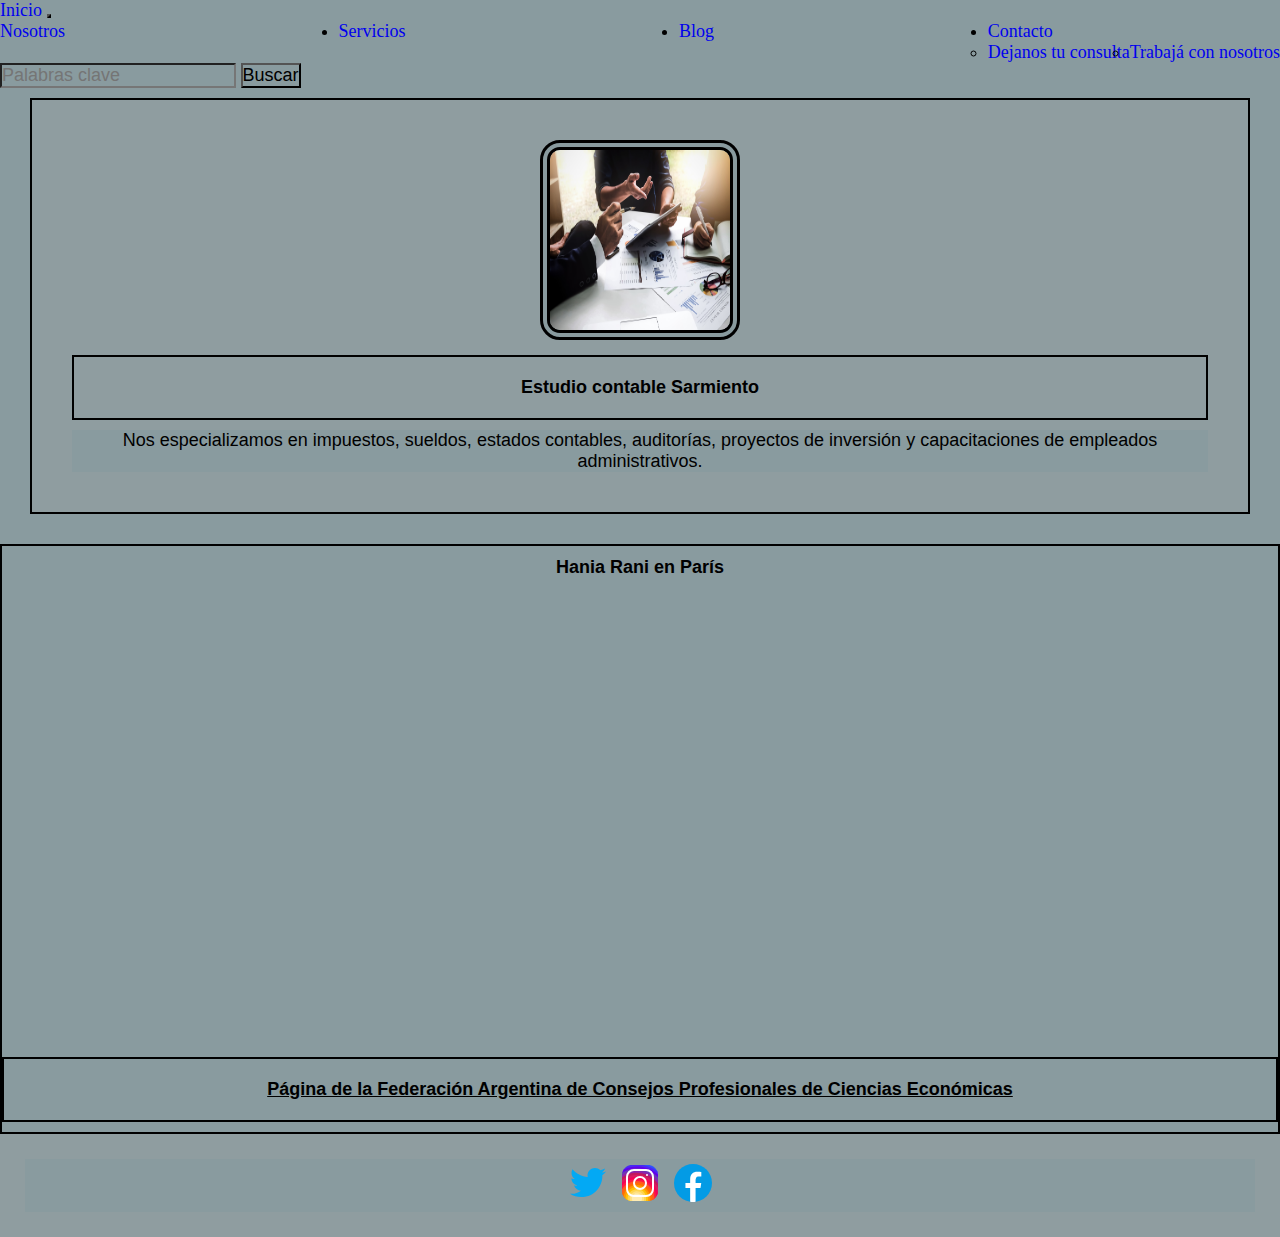
<file: index.html>
<!DOCTYPE html>
<html lang="en">
<head>
    <meta charset="UTF-8">
    <meta http-equiv="X-UA-Compatible" content="IE=edge">
    <meta name="viewport" content="width=device-width, initial-scale=1.0">
    <meta name="keywords" content="estudio contable Sarmiento San Juan">
    <meta name="description" content="Estudio contable Sarmiento. Contamos con un equipo interdisciplinario, buscamos prestar servicios de calidad a precios accesibles. ">
    <link href="https://cdn.jsdelivr.net/npm/bootstrap@5.3.0-alpha1/dist/css/bootstrap.min.css" rel="stylesheet" integrity="sha384-GLhlTQ8iRABdZLl6O3oVMWSktQOp6b7In1Zl3/Jr59b6EGGoI1aFkw7cmDA6j6gD" crossorigin="anonymous">
    <link rel="stylesheet" href="./css/estilos.css">
    <title>EstudioSarmiento-Index</title>
</head>
<body>
    <nav class="navbar navbar-expand-lg bg-body-tertiary">
        <div class="container-fluid">
        <a class="navbar-brand" href="index.html">Inicio</a>
        <button class="navbar-toggler" type="button" data-bs-toggle="collapse" data-bs-target="#navbarSupportedContent" aria-controls="navbarSupportedContent" aria-expanded="false" aria-label="Toggle navigation">
            <span class="navbar-toggler-icon"></span>
        </button>
        <div class="collapse navbar-collapse" id="navbarSupportedContent">
            <ul class="navbar-nav me-auto mb-2 mb-lg-0">
            <li class="nav-item">
                <a class="nav-link active" aria-current="page" href="./section/nosotros.html">Nosotros</a>
            </li>
            <li class="nav-item">
                <a class="nav-link active" href="./section/servicios.html">Servicios</a>
            </li>
            <li class="nav-item">
                <a class="nav-link active" href="./section/blog.html">Blog</a>
            </li>
            <li class="nav-item dropdown">
                <a class="nav-link dropdown-toggle active" href="./section/contacto.html" role="button" data-bs-toggle="dropdown" aria-expanded="false">
                Contacto
                </a>
                <ul class="dropdown-menu">
                <li><a class="dropdown-item" href="./section/contacto.html">Dejanos tu consulta</a></li>
                <li><a class="dropdown-item" href="./section/contacto.html">Trabajá con nosotros</a></li>
                </ul>
            </li>
            </ul>
            <form class="d-flex" role="search">
            <input class="form-control me-2" type="search" placeholder="Palabras clave" aria-label="Search">
            <button class="btn btn-dark" type="submit">Buscar</button>
            </form>
        </div>
        </div>
    </nav>

    <main class="container-fluid">
        <img class="img-fluid" id="mesa" src="./img/MesaEcS.jpeg" width="200" height="200" alt="Imagen de reunión en una mesa que se muestra arriba del nombre del estudio">
        <h1 class="containter-fluid">Estudio contable Sarmiento</h1>
        <p class= "container-fluid">Nos especializamos en impuestos, sueldos, estados contables, auditorías, proyectos de inversión y capacitaciones de empleados administrativos.</p>
    </main>

<section class="container-fluid" id="segundaparteindex">
    <div class="row">
        <div class="col-lg-6 col-md-6 col-sm-12">
            <h1 id="music">Hania Rani en París</h1>
            <iframe id="musicv" width="560" height="315" src="https://www.youtube.com/embed/J5oZ80Daduc" title="YouTube video player" frameborder="0" allow="accelerometer; autoplay; clipboard-write; encrypted-media; gyroscope; picture-in-picture" allowfullscreen></iframe>
        </div>
        <div class="container fluid col-lg-6 col-md-6 col-sm-12">
        <h1 id="linkfa">
            <a id="linkfacpce" href="https://www.facpce.org.ar/" target="_blank">Página de la Federación Argentina de Consejos Profesionales de Ciencias Económicas</a>
        </h1>
        </div>
</div>
</section> 
    <footer>
        <div class="redes">
            <a href="https://www.twitter.com/" target="_blank"> <img src="./img/icons8-twitter.svg" alt="ícono de Twitter, pájaro azul"></a> 
            <a href="https://www.instagram.com/" target="_blank"> <img src="./img/icons8-instagram.svg" alt="ícono de Instagram, cámara con fondo naranja, blanco y violeta"></a>
            <a href="https://www.facebook.com/" target="_blank"> <img src="./img/icons8-facebook-nuevo.svg" alt="ícono de Facebook, f blanca con fondo azul"></a>
        </div>
    </footer>
    <script src="https://cdn.jsdelivr.net/npm/bootstrap@5.3.0-alpha1/dist/js/bootstrap.bundle.min.js" integrity="sha384-w76AqPfDkMBDXo30jS1Sgez6pr3x5MlQ1ZAGC+nuZB+EYdgRZgiwxhTBTkF7CXvN" crossorigin="anonymous"></script>
</body>
</html>
</file>
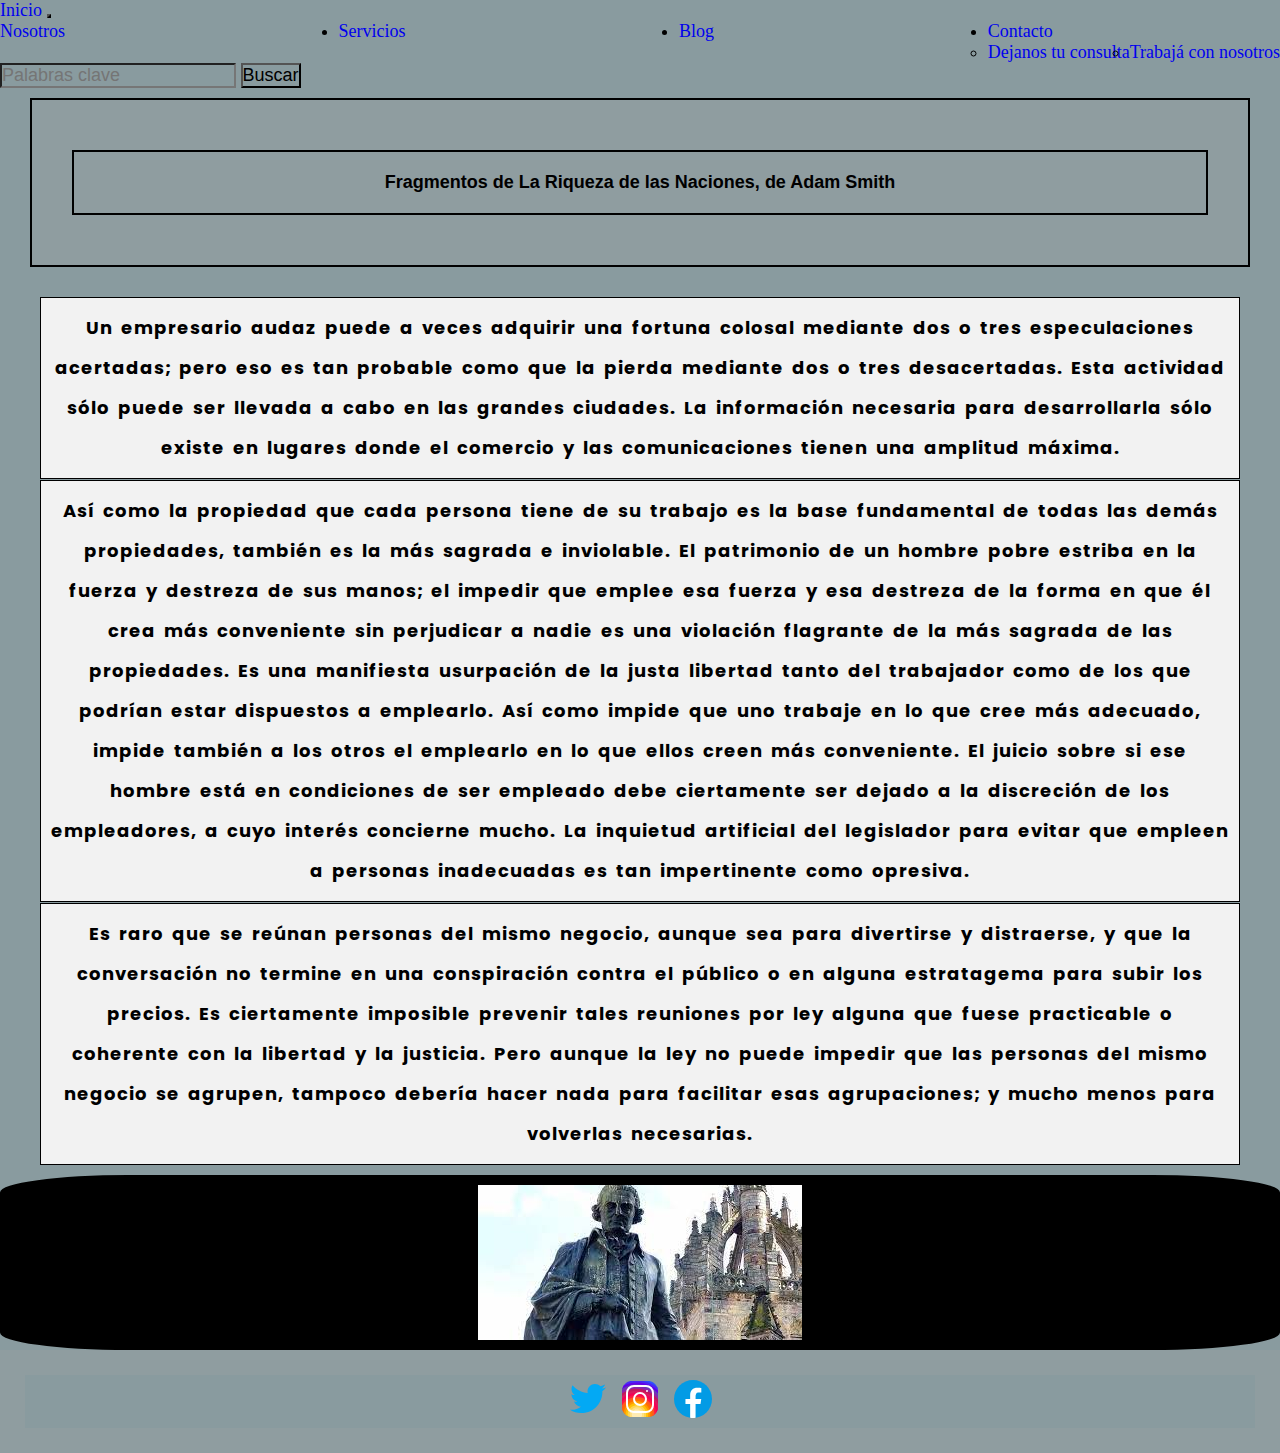
<file: section/blog.html>
<!DOCTYPE html>
<html lang="en">
<head>
    <meta charset="UTF-8">
    <meta http-equiv="X-UA-Compatible" content="IE=edge">
    <meta name="viewport" content="width=device-width, initial-scale=1.0">
    <link href="https://cdn.jsdelivr.net/npm/bootstrap@5.3.0-alpha1/dist/css/bootstrap.min.css" rel="stylesheet" integrity="sha384-GLhlTQ8iRABdZLl6O3oVMWSktQOp6b7In1Zl3/Jr59b6EGGoI1aFkw7cmDA6j6gD" crossorigin="anonymous">
    <link rel="stylesheet" href="../css/estilos.css">
    <title>EstudioSarmiento-Blog</title>
</head>
<body>
    <header>
        <nav class="navbar navbar-expand-lg bg-body-tertiary">
            <div class="container-fluid">
            <a class="navbar-brand" href="../index.html">Inicio</a>
            <button class="navbar-toggler" type="button" data-bs-toggle="collapse" data-bs-target="#navbarSupportedContent" aria-controls="navbarSupportedContent" aria-expanded="false" aria-label="Toggle navigation">
                <span class="navbar-toggler-icon"></span>
            </button>
            <div class="collapse navbar-collapse" id="navbarSupportedContent">
                <ul class="navbar-nav me-auto mb-2 mb-lg-0">
                <li class="nav-item">
                    <a class="nav-link active" aria-current="page" href="../section/nosotros.html">Nosotros</a>
                </li>
                <li class="nav-item">
                    <a class="nav-link active" href="../section/servicios.html">Servicios</a>
                </li>
                <li class="nav-item">
                    <a class="nav-link active" href="../section/blog.html">Blog</a>
                </li>
                <li class="nav-item dropdown">
                    <a class="nav-link dropdown-toggle active" href="../section/contacto.html" role="button" data-bs-toggle="dropdown" aria-expanded="false">
                    Contacto
                    </a>
                    <ul class="dropdown-menu">
                    <li><a class="dropdown-item" href="../section/contacto.html">Dejanos tu consulta</a></li>
                    <li><a class="dropdown-item" href="../section/contacto.html">Trabajá con nosotros</a></li>
                    </ul>
                </li>
                </ul>
                <form class="d-flex" role="search">
                <input class="form-control me-2" type="search" placeholder="Palabras clave" aria-label="Search">
                <button class="btn btn-dark" type="submit">Buscar</button>
                </form>
            </div>
            </div>
        </nav>
</header>
    <main class="container-fluid">
        <h1>Fragmentos de La Riqueza de las Naciones, de Adam Smith</h1>
    </main>
    <section class="container-fluid">
        <p>
            Un empresario audaz puede a veces adquirir una fortuna colosal mediante dos o tres especulaciones acertadas; 
            pero eso es tan probable como que la pierda mediante dos o tres desacertadas. Esta actividad sólo puede ser 
            llevada a cabo en las grandes ciudades. La información necesaria para desarrollarla sólo existe en lugares
            donde el comercio y las comunicaciones tienen una amplitud máxima.
        </p>
        <p>
            Así como la propiedad que cada persona tiene de su trabajo es la base fundamental de todas las demás propiedades, 
            también es la más sagrada e inviolable. El patrimonio de un hombre pobre estriba en la fuerza y destreza de sus 
            manos; el impedir que emplee esa fuerza y esa destreza de la forma en que él crea más conveniente sin perjudicar
            a nadie es una violación flagrante de la más sagrada de las propiedades. Es una manifiesta usurpación de la justa 
            libertad tanto del trabajador como de los que podrían estar dispuestos a emplearlo. Así como impide que uno trabaje 
            en lo que cree más adecuado, impide también a los otros el emplearlo en lo que ellos creen más conveniente.
            El juicio sobre si ese hombre está en condiciones de ser empleado debe ciertamente ser dejado a la discreción de los
            empleadores, a cuyo interés concierne mucho. La inquietud artificial del legislador para evitar que empleen a 
            personas inadecuadas es tan impertinente como opresiva.
        </p>
        <p>
            Es raro que se reúnan personas del mismo negocio, aunque sea para divertirse y distraerse, y que la conversación no
            termine en una conspiración contra el público o en alguna estratagema para subir los precios. Es ciertamente imposible
            prevenir tales reuniones por ley alguna que fuese practicable o coherente con la libertad y la justicia. Pero aunque la 
            ley no puede impedir que las personas del mismo negocio se agrupen, tampoco debería hacer nada para facilitar esas 
            agrupaciones; y mucho menos para volverlas necesarias.
        </p>
    </section>
    <div id="Adam">
            <img class="img-fluid" src="../img/Adam_Smith.jpeg" alt="escultura de Adam Smith">
    </div>
    <footer>
        <div class="redes">
            <a href="https://www.twitter.com/" target="_blank"> <img src="../img/icons8-twitter.svg" alt="ícono de Twitter, pájaro azul"></a> 
            <a href="https://www.instagram.com/" target="_blank"> <img src="../img/icons8-instagram.svg" alt="ícono de Instagram, cámara con fondo naranja, blanco y violeta"></a>
            <a href="https://www.facebook.com/" target="_blank"> <img src="../img/icons8-facebook-nuevo.svg" alt="ícono de Facebook, f blanca con fondo azul"></a>
        </div>
    </footer>
    <script src="https://cdn.jsdelivr.net/npm/bootstrap@5.3.0-alpha1/dist/js/bootstrap.bundle.min.js" integrity="sha384-w76AqPfDkMBDXo30jS1Sgez6pr3x5MlQ1ZAGC+nuZB+EYdgRZgiwxhTBTkF7CXvN" crossorigin="anonymous"></script>
</body>
</html>
</file>
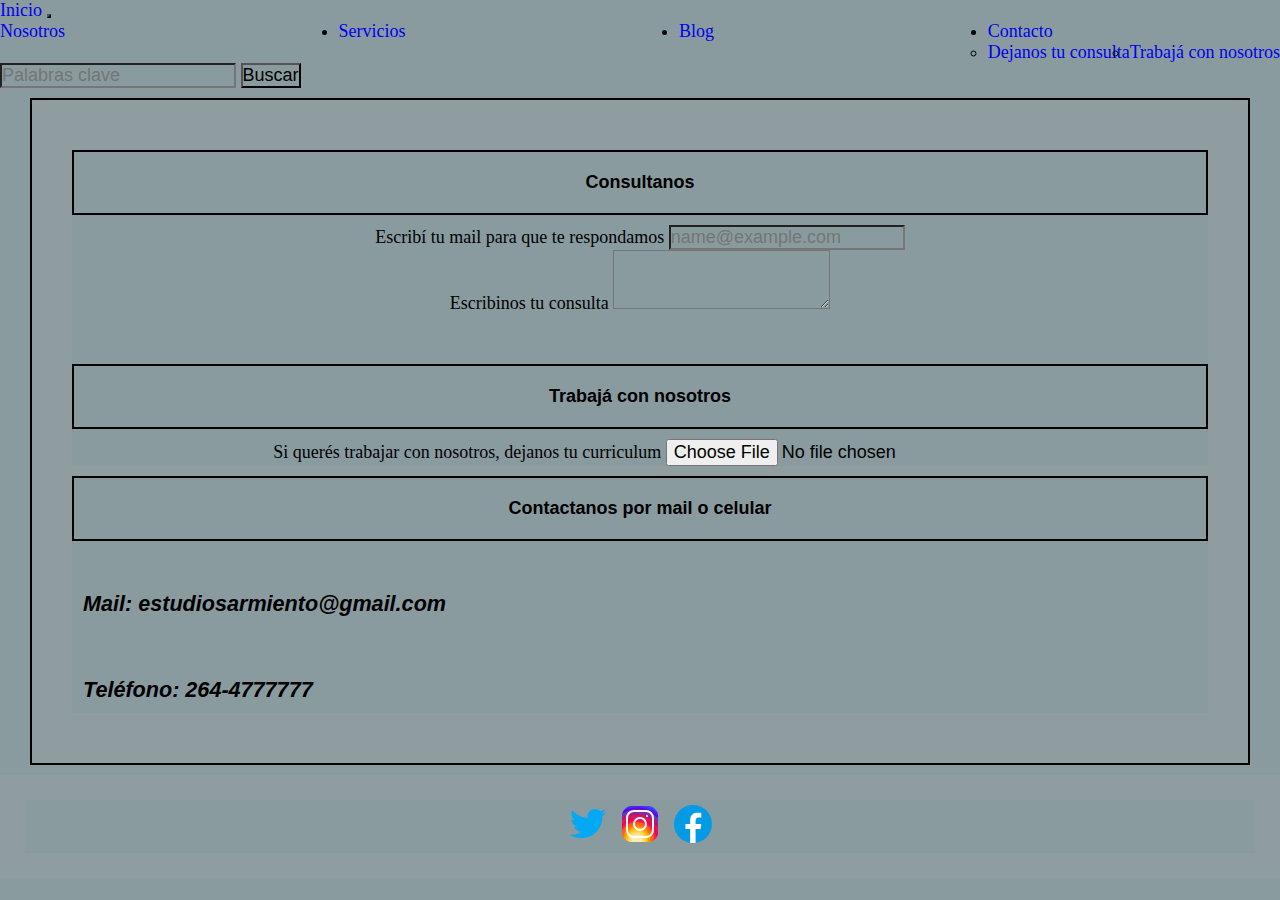
<file: section/contacto.html>
<!DOCTYPE html>
<html lang="en">
<head>
    <meta charset="UTF-8">
    <meta http-equiv="X-UA-Compatible" content="IE=edge">
    <meta name="viewport" content="width=device-width, initial-scale=1.0">
    <link href="https://cdn.jsdelivr.net/npm/bootstrap@5.3.0-alpha1/dist/css/bootstrap.min.css" rel="stylesheet" integrity="sha384-GLhlTQ8iRABdZLl6O3oVMWSktQOp6b7In1Zl3/Jr59b6EGGoI1aFkw7cmDA6j6gD" crossorigin="anonymous">
    <link rel="stylesheet" href="../css/estilos.css">
    <title>EstudioSarmiento-Contacto</title>
</head>
<body>
    <header>
        <nav class="navbar navbar-expand-lg bg-body-tertiary">
            <div class="container-fluid">
            <a class="navbar-brand" href="../index.html">Inicio</a>
            <button class="navbar-toggler" type="button" data-bs-toggle="collapse" data-bs-target="#navbarSupportedContent" aria-controls="navbarSupportedContent" aria-expanded="false" aria-label="Toggle navigation">
                <span class="navbar-toggler-icon"></span>
            </button>
            <div class="collapse navbar-collapse" id="navbarSupportedContent">
                <ul class="navbar-nav me-auto mb-2 mb-lg-0">
                <li class="nav-item">
                    <a class="nav-link active" aria-current="page" href="../section/nosotros.html">Nosotros</a>
                </li>
                <li class="nav-item">
                    <a class="nav-link active" href="../section/servicios.html">Servicios</a>
                </li>
                <li class="nav-item">
                    <a class="nav-link active" href="../section/blog.html">Blog</a>
                </li>
                <li class="nav-item dropdown">
                    <a class="nav-link dropdown-toggle active" href="../section/contacto.html" role="button" data-bs-toggle="dropdown" aria-expanded="false">
                    Contacto
                    </a>
                    <ul class="dropdown-menu">
                    <li><a class="dropdown-item" href="../section/contacto.html">Dejanos tu consulta</a></li>
                    <li><a class="dropdown-item" href="../section/contacto.html">Trabajá con nosotros</a></li>
                    </ul>
                </li>
                </ul>
                <form class="d-flex" role="search">
                <input class="form-control me-2" type="search" placeholder="Palabras clave" aria-label="Search">
                <button class="btn btn-dark" type="submit">Buscar</button>
                </form>
            </div>
            </div>
        </nav>
    </header>    
    <main class="container-fluid contmain">
        <section class="gridscontacto col-lg-8">
            <div id="c1" class="forms">
                <h1>Consultanos</h1>
                    <div class="mb-3">
                    <label for="exampleFormControlInput1" class="form-label">Escribí tu mail para que te respondamos</label>
                    <input type="email" class="form-control" id="exampleFormControlInput1" placeholder="name@example.com">
                    </div>
                    <div class="mb-3">
                        <label for="exampleFormControlTextarea1" class="form-label">Escribinos tu consulta</label>
                    <textarea class="form-control" id="exampleFormControlTextarea1" rows="3"></textarea>
                    </div>
            </div>
            <div id="c2">
                <h1>Trabajá con nosotros</h1>
                <div>
                    <label for="formFileLg" class="form-label">Si querés trabajar con nosotros, dejanos tu curriculum</label>
                    <input class="form-control form-control-lg" id="formFileLg" type="file">
                </div>
            </div>
</section>
<section class="contactos col-lg-8">
        <h1 class="contactanos">Contactanos por mail o celular</h1>
        <h2 class="mail">Mail: estudiosarmiento@gmail.com</h2>
        <h2 class="tel">Teléfono: 264-4777777</h2>
</section>
    </main>
    <footer class="pcv">
        <div class="redes">
            <a href="https://www.twitter.com/" target="_blank"> <img src="../img/icons8-twitter.svg" alt="ícono de Twitter, pájaro azul"></a> 
            <a href="https://www.instagram.com/" target="_blank"> <img src="../img/icons8-instagram.svg" alt="ícono de Instagram, cámara con fondo naranja, blanco y violeta"></a>
            <a href="https://www.facebook.com/" target="_blank"> <img src="../img/icons8-facebook-nuevo.svg" alt="ícono de Facebook, f blanca con fondo azul"></a>
        </div>
    </footer>
    <script src="https://cdn.jsdelivr.net/npm/bootstrap@5.3.0-alpha1/dist/js/bootstrap.bundle.min.js" integrity="sha384-w76AqPfDkMBDXo30jS1Sgez6pr3x5MlQ1ZAGC+nuZB+EYdgRZgiwxhTBTkF7CXvN" crossorigin="anonymous"></script>
</body>
</html>
</file>
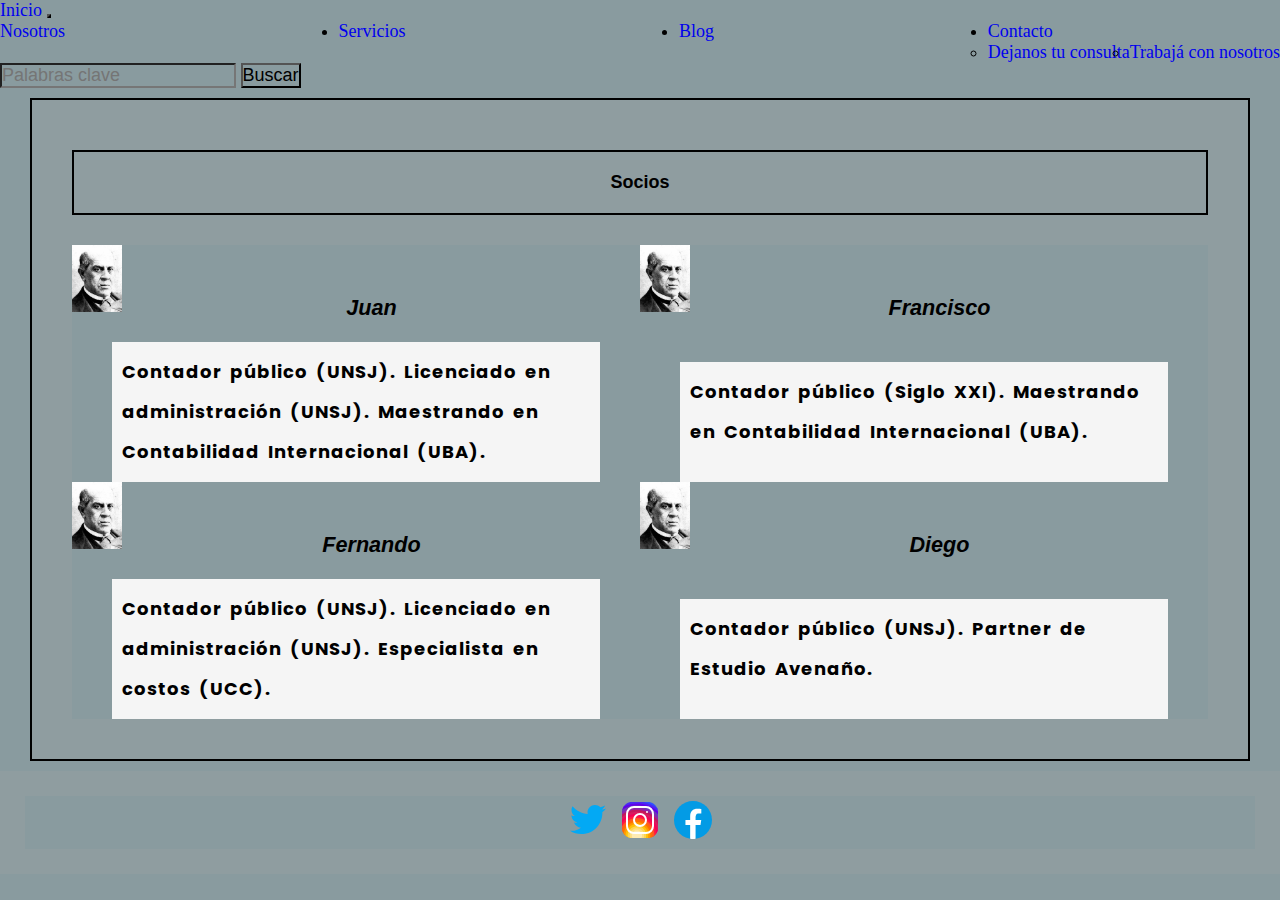
<file: section/nosotros.html>
<!DOCTYPE html>
<html lang="en">
<head>
    <meta charset="UTF-8">
    <meta http-equiv="X-UA-Compatible" content="IE=edge">
    <meta name="viewport" content="width=device-width, initial-scale=1.0">
    <link href="https://cdn.jsdelivr.net/npm/bootstrap@5.3.0-alpha1/dist/css/bootstrap.min.css" rel="stylesheet" integrity="sha384-GLhlTQ8iRABdZLl6O3oVMWSktQOp6b7In1Zl3/Jr59b6EGGoI1aFkw7cmDA6j6gD" crossorigin="anonymous">
    <link rel="stylesheet" href="../css/estilos.css">
    <title>EstudioSarmiento-Nosotros</title>
</head>
<body>
    <header>
        <nav class="navbar navbar-expand-lg bg-body-tertiary">
            <div class="container-fluid">
            <a class="navbar-brand" href="../index.html">Inicio</a>
            <button class="navbar-toggler" type="button" data-bs-toggle="collapse" data-bs-target="#navbarSupportedContent" aria-controls="navbarSupportedContent" aria-expanded="false" aria-label="Toggle navigation">
                <span class="navbar-toggler-icon"></span>
            </button>
            <div class="collapse navbar-collapse" id="navbarSupportedContent">
                <ul class="navbar-nav me-auto mb-2 mb-lg-0">
                <li class="nav-item">
                    <a class="nav-link active" aria-current="page" href="../section/nosotros.html">Nosotros</a>
                </li>
                <li class="nav-item">
                    <a class="nav-link active" href="../section/servicios.html">Servicios</a>
                </li>
                <li class="nav-item">
                    <a class="nav-link active" href="../section/blog.html">Blog</a>
                </li>
                <li class="nav-item dropdown">
                    <a class="nav-link dropdown-toggle active" href="../section/contacto.html" role="button" data-bs-toggle="dropdown" aria-expanded="false">
                    Contacto
                    </a>
                    <ul class="dropdown-menu">
                    <li><a class="dropdown-item" href="../section/contacto.html">Dejanos tu consulta</a></li>
                    <li><a class="dropdown-item" href="../section/contacto.html">Trabajá con nosotros</a></li>
                    </ul>
                </li>
                </ul>
                <form class="d-flex" role="search">
                <input class="form-control me-2" type="search" placeholder="Palabras clave" aria-label="Search">
                <button class="btn btn-dark" type="submit">Buscar</button>
                </form>
            </div>
        </nav>
    </header>
    <main class="container-fluid">
        <h1 style="color: black;">Socios</h1>
        <section class="gridsNosotros">
        <div class="miembros1"><h2 class="miembroJ">Juan</h2>
            <img id="JuanS" src="../img/Sarmiento.jpeg" alt="foto de Juan">
        <p class="infomiembroJ"> 
            Contador público (UNSJ). Licenciado en administración (UNSJ). Maestrando en Contabilidad Internacional (UBA).
        </p></div>
        <div class="miembros2"><h2 class="miembroJf">Francisco</h2>
            <img id="Jf" src="../img/Sarmiento.jpeg" alt="Foto de Francisco">
        <p class="infomiembroJf">Contador público (Siglo XXI). Maestrando en Contabilidad Internacional (UBA).</p></div>
        <div class="miembros3"><h2 class="miembroF">Fernando</h2> 
            <img id="Fd" src="../img/Sarmiento.jpeg" alt="Foto de Fernando">
        <p class="infomiembroF">Contador público (UNSJ). Licenciado en administración (UNSJ). Especialista en costos (UCC).</p> </div>
        <div class="miembros4"><h2 class="miembroD">Diego</h2> 
            <img id="Diego" src="../img/Sarmiento.jpeg" alt="Foto de Diego"> 
        <p class="infomiembroD">Contador público (UNSJ). Partner de Estudio Avenaño.</p> </div>
        </section>
    </main>
    <footer>
        <div class="redes">
            <a href="https://www.twitter.com/" target="_blank"> <img src="../img/icons8-twitter.svg" alt="ícono de Twitter, pájaro azul"></a> 
            <a href="https://www.instagram.com/" target="_blank"> <img src="../img/icons8-instagram.svg" alt="ícono de Instagram, cámara con fondo naranja, blanco y violeta"></a>
            <a href="https://www.facebook.com/" target="_blank"> <img src="../img/icons8-facebook-nuevo.svg" alt="ícono de Facebook, f blanca con fondo azul"></a>
        </div>
    </footer>
</div>
<script src="https://cdn.jsdelivr.net/npm/bootstrap@5.3.0-alpha1/dist/js/bootstrap.bundle.min.js" integrity="sha384-w76AqPfDkMBDXo30jS1Sgez6pr3x5MlQ1ZAGC+nuZB+EYdgRZgiwxhTBTkF7CXvN" crossorigin="anonymous"></script>
</body>
</html>
</file>
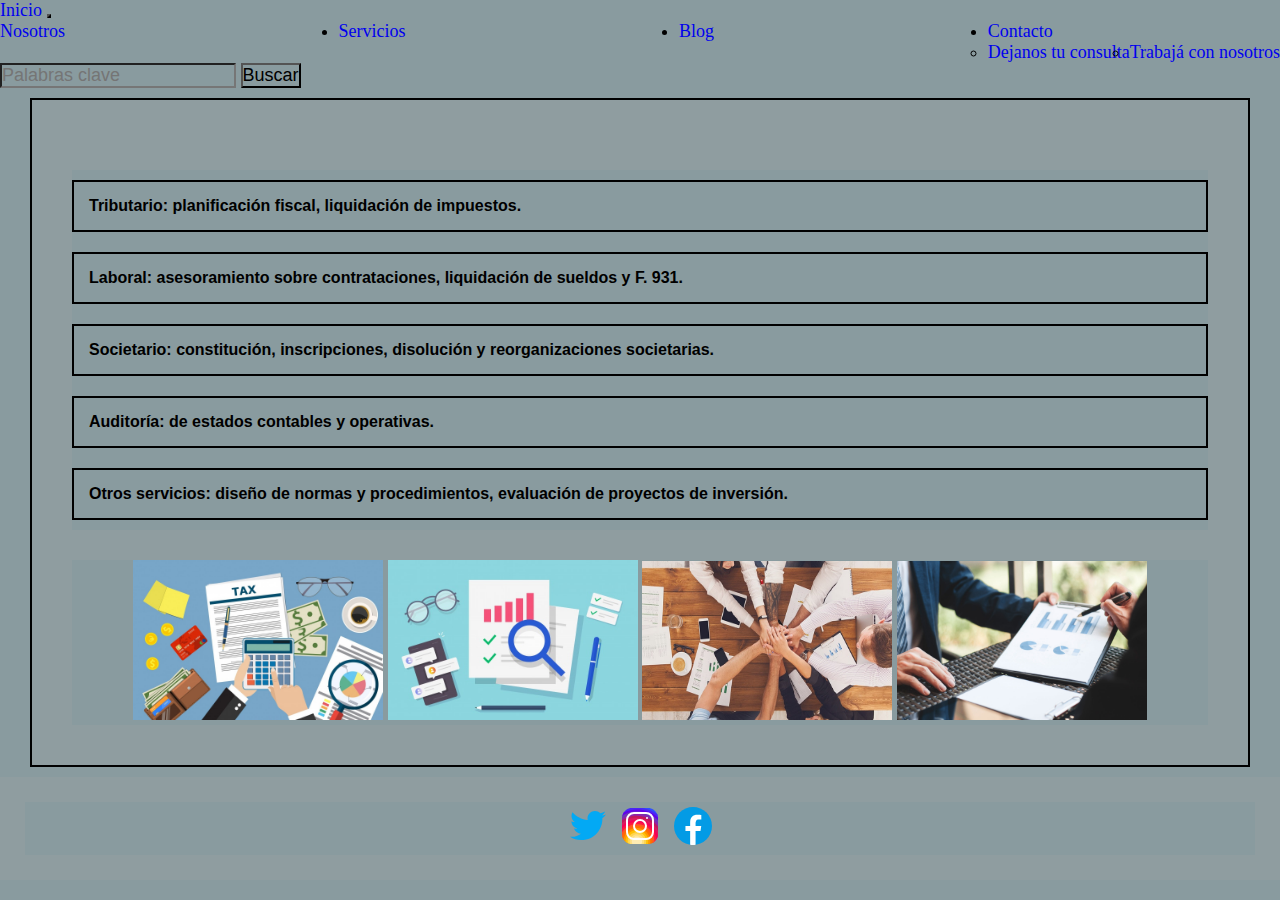
<file: section/servicios.html>
<!DOCTYPE html>
<html lang="en">
<head>
    <meta charset="UTF-8">
    <meta http-equiv="X-UA-Compatible" content="IE=edge">
    <meta name="viewport" content="width=device-width, initial-scale=1.0">
    <link href="https://cdn.jsdelivr.net/npm/bootstrap@5.3.0-alpha1/dist/css/bootstrap.min.css" rel="stylesheet" integrity="sha384-GLhlTQ8iRABdZLl6O3oVMWSktQOp6b7In1Zl3/Jr59b6EGGoI1aFkw7cmDA6j6gD" crossorigin="anonymous">
    <link rel="stylesheet" href="../css/estilos.css">
    <title>EstudioSarmiento-Servicios</title>
</head>
<body>
    <header>
        <nav class="navbar navbar-expand-lg bg-body-tertiary">
            <div class="container-fluid">
            <a class="navbar-brand" href="../index.html">Inicio</a>
            <button class="navbar-toggler" type="button" data-bs-toggle="collapse" data-bs-target="#navbarSupportedContent" aria-controls="navbarSupportedContent" aria-expanded="false" aria-label="Toggle navigation">
                <span class="navbar-toggler-icon"></span>
            </button>
            <div class="collapse navbar-collapse" id="navbarSupportedContent">
                <ul class="navbar-nav me-auto mb-2 mb-lg-0">
                <li class="nav-item">
                    <a class="nav-link active" aria-current="page" href="../section/nosotros.html">Nosotros</a>
                </li>
                <li class="nav-item">
                    <a class="nav-link active" href="../section/servicios.html">Servicios</a>
                </li>
                <li class="nav-item">
                    <a class="nav-link active" href="../section/blog.html">Blog</a>
                </li>
                <li class="nav-item dropdown">
                    <a class="nav-link dropdown-toggle active" href="../section/contacto.html" role="button" data-bs-toggle="dropdown" aria-expanded="false">
                    Contacto
                    </a>
                    <ul class="dropdown-menu">
                    <li><a class="dropdown-item" href="../section/contacto.html">Dejanos tu consulta</a></li>
                    <li><a class="dropdown-item" href="../section/contacto.html">Trabajá con nosotros</a></li>
                    </ul>
                </li>
                </ul>
                <form class="d-flex" role="search">
                <input class="form-control me-2" type="search" placeholder="Palabras clave" aria-label="Search">
                <button class="btn btn-dark" type="submit">Buscar</button>
                </form>
            </div>
        </nav>
    </header>
    <main class="container-fluid">
        <section class="grillaServicios container-fluid">
        <!-- Por la brevedad de los textos, usé solo h1 y no otra etiqueta -->
            <h1 class="servicios">Tributario: planificación fiscal, liquidación de impuestos.</ßh1>
            <h1 class="servicios">Laboral: asesoramiento sobre contrataciones, liquidación de sueldos y F. 931.</h1>
            <h1 class="servicios">Societario: constitución, inscripciones, disolución y reorganizaciones societarias.</h1>
            <h1 class="servicios">Auditoría: de estados contables y operativas.</h1>
            <h1 class="servicios">Otros servicios: diseño de normas y procedimientos, evaluación de proyectos de inversión.</h1>
        </section>
        <section class="imgservicios">
            <img id="imgtrib" src="../img/Tributario.jpeg" alt="planillas de liquidación impuestos y una calculadora">
            <img id="imgaud" src="../img/audit.jpeg" alt="hojas de trabajo con gráfico de barra y lentes">
            <img id="imgsoc" src="../img/sociedades.jpeg" alt="manos juntas sobre una mesa">
            <img id="imgpdi" src="../img/proyectodeinv.jpeg" alt="persona explicando a otra con un cuaderno con gráficos">
        </section>
    </main>
    <footer>
        <div class="redes">
            <a href="https://www.twitter.com/" target="_blank"> <img src="../img/icons8-twitter.svg" alt="ícono de Twitter, pájaro azul"></a> 
            <a href="https://www.instagram.com/" target="_blank"> <img src="../img/icons8-instagram.svg" alt="ícono de Instagram, cámara con fondo naranja, blanco y violeta"></a>
            <a href="https://www.facebook.com/" target="_blank"> <img src="../img/icons8-facebook-nuevo.svg" alt="ícono de Facebook, f blanca con fondo azul"></a>
        </div>
    </footer>
<script src="https://cdn.jsdelivr.net/npm/bootstrap@5.3.0-alpha1/dist/js/bootstrap.bundle.min.js" integrity="sha384-w76AqPfDkMBDXo30jS1Sgez6pr3x5MlQ1ZAGC+nuZB+EYdgRZgiwxhTBTkF7CXvN" crossorigin="anonymous"></script>
</body>
</html>
</file>
<file: css/estilos.css>
@charset "UTF-8";
@import url("https://fonts.googleapis.com/css2?family=Poppins:ital@0;1&family=Roboto:ital@0;1&display=swap");
/* Estilo general */
* {
  margin: 0;
  padding: 0;
  text-decoration: none;
  background-color: rgb(137, 155, 159);
  background-image: 1;
  box-sizing: border-box;
  font-size: large;
}

main {
  text-align: center;
  background-color: rgb(143, 157, 160);
  padding: 40px;
  margin: 10px 30px 10px 30px;
  border: 2px solid black;
}

h1 {
  text-align: center;
  background-color: rgb(143, 157, 160);
  padding: 20px;
  margin: 10px 0px 10px 0px;
  border: 2px solid black;
}

h2 {
  text-align: left;
  font-style: italic;
  font-size: 15px;
  padding: 10px;
  margin: 40px 20px 10px 1px;
  color: black;
}

footer {
  text-align: center;
  padding: 25px;
  height: 5 px;
  background-color: rgb(143, 157, 160);
}

section {
  margin-top: 30px;
}
section p {
  padding: 10px;
  text-align: center;
  font-family: "Poppins", sans-serif;
  font-style: normal;
  font-weight: bold;
  line-height: 40px;
  letter-spacing: 1px;
  word-spacing: 3px;
  color: black;
  margin-top: 1px;
  margin-right: 40px;
  margin-left: 40px;
  border: solid black 1px;
  border-color: black;
  background-color: rgb(242, 242, 242);
}

article {
  text-align: center;
  background-color: rgb(137, 155, 159);
  padding: 40px;
  margin: 10px 20px 10px 20px;
}

/* Footer */
.pcv {
  position: relative;
  bottom: 0%;
  margin-bottom: 0px;
}

/* Quiebres */
@media (min-width: 500px) {
  h1 {
    background: rgb(143, 157, 160);
  }
  h2 {
    font-style: italic;
    font-size: larger;
  }
  .grillaServicios {
    display: grid;
    grid-template-columns: 50% 50%;
  }
  .gridsNosotros {
    display: grid;
    grid-template-areas: "miembros1 miembros2" "miembros3 miembros4";
    grid-template-columns: 50% 50%;
  }
  nav ul {
    display: flex;
    justify-content: space-between;
  }
  footer {
    margin-top: 0px;
  }
}
@media (min-width: 768px) {
  h1, h2, p {
    font-family: "Franklin Gothic Medium", "Arial Narrow", Arial, sans-serif;
  }
  h2 {
    font-style: italic;
  }
}
@media (min-width: 1024px) {
  h1 {
    background: none;
  }
  h2 {
    color: black;
  }
}
/* Estilo */
#mesa {
  border: 10px double black;
  border-radius: 10%;
}

#segundaparteindex {
  border: 2px solid black;
}

#linkfacpce {
  text-decoration: underline;
  color: black;
}

#linkfa {
  margin-top: 148px;
}

#music {
  color: black;
  padding: 1px;
  text-align: center;
  -webkit-text-decoration: solid;
          text-decoration: solid;
  border: 1px black;
}

#musicv {
  width: 100%;
  padding: 1px;
  text-align: center;
  -webkit-text-decoration: solid;
          text-decoration: solid;
  border: 1px black;
}

/* Animaciones, transformaciones y transiciones */
#linkfacpce {
  transition: all 2s;
}

#linkfacpce:hover {
  border: 1px solid blue;
}

/* Estilo */
#Adam {
  display: flex;
  justify-content: center;
  margin-top: 10px;
  border: 10px double black;
  border-radius: 10%;
  background-color: black;
}

/* Estilo */
.contmain {
  margin-bottom: 50 px;
}

.forms {
  margin-bottom: 50px;
}

.contactos {
  margin-top: 100px;
  margin: auto;
  text-justify: auto;
}

.gridscontacto {
  margin: auto;
}

/* Estilo */
#JuanS {
  width: 50px;
}

#Jf {
  width: 50px;
}

#Fd {
  width: 50px;
}

#Diego {
  width: 50px;
}

.infomiembroD, .infomiembroJ, .infomiembroJf, .infomiembroF {
  text-align: left;
  background-color: whitesmoke;
  border: none;
}

/* Grids para HTML "Nosotros" */
.gridsNosotros {
  display: grid;
  grid-template-columns: 50%;
}

.miembroJ {
  grid-area: miembroJ;
}

#JuanS {
  grid-area: JuanS;
}

.infomiembroJ {
  grid-area: imj;
}

.miembroJf {
  grid-area: miembroJf;
}

#Jf {
  grid-area: Jf;
}

.infomiembroJf {
  grid-area: imjf;
}

.miembroF {
  grid-area: miembroF;
}

#Fd {
  grid-area: Fd;
}

.infomiembroF {
  grid-area: imF;
}

.miembroD {
  grid-area: miembroD;
}

#Diego {
  grid-area: Diego;
}

.infomiembroD {
  grid-area: infoD;
}

.miembros1 {
  display: grid;
  width: 100%;
  height: 100%;
  grid-template-areas: "JuanS miembroJ " "imj imj";
}

.miembros2 {
  display: grid;
  width: 100%;
  height: 100%;
  grid-template-areas: "Jf miembroJf" "imjf imjf";
}

.miembros3 {
  display: grid;
  width: 100%;
  height: 100%;
  grid-template-areas: "Fd miembroF" "imF imF";
}

.miembros4 {
  display: grid;
  width: 100%;
  height: 100%;
  grid-template-areas: "Diego miembroD" "infoD infoD";
}

/* Estilo */
.servicios {
  text-align: left;
  padding: 15px;
  font-size: medium;
}

/* Animaciones, transformaciones y transiciones */
#Diego:hover {
  transform: scale(2);
}

#JuanS:hover {
  transform: scale(2);
}

#Jf:hover {
  transform: scale(2);
}

#Fd:hover {
  transform: scale(2);
}

#Diego, #JuanS, #Jf, #Fd {
  transition-property: all;
  transition-duration: 3s;
}

.servicios:hover {
  height: 100px;
  background-color: white;
  color: black;
}

.servicios {
  transition-property: all;
  transition-duration: 3s;
}

/* Parámetros Grids de "Servicios" (y parte de "Nosotros", con .gridContainer)*/
header {
  grid-area: header;
}

main {
  grid-area: main;
}

footer {
  grid-area: footer;
}

.gridContainer {
  display: grid;
  width: 100%;
  height: 100vh;
  grid-template-areas: "header header" "main main" "footer footer";
  gap: 10px;
}

.grillaServicios {
  display: grid;
  grid-template-columns: 100%;
}

#imgtrib {
  width: 250px;
}

#imgaud {
  width: 250px;
}

#imgsoc {
  width: 250px;
  height: 159px;
}

#imgpdi {
  width: 250px;
  height: 159px;
}/*# sourceMappingURL=estilos.css.map */
</file>
